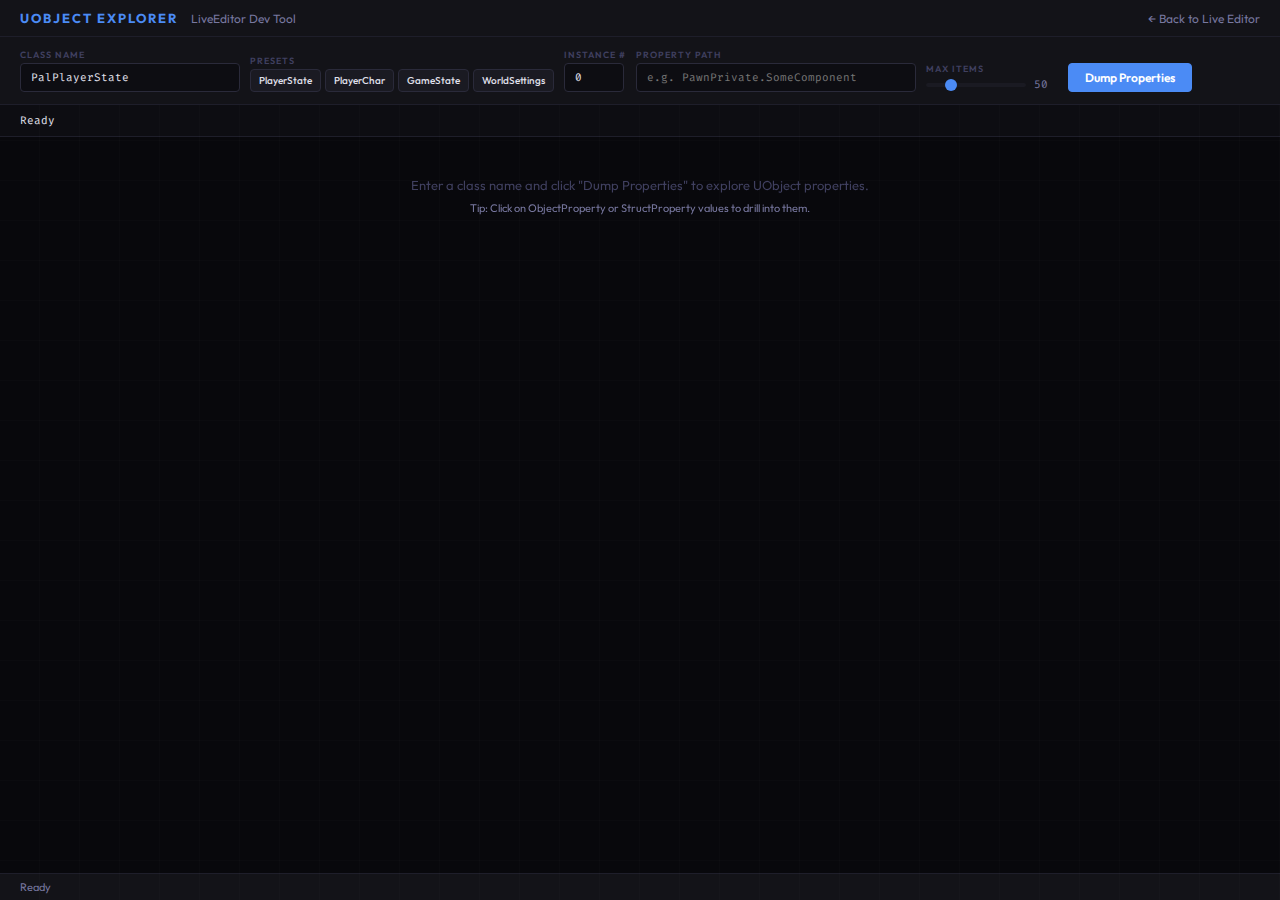
<file: scripts/live-editor/www/explorer.html>
<!DOCTYPE html>
<html lang="en">
<head>
    <meta charset="UTF-8">
    <meta name="viewport" content="width=device-width, initial-scale=1.0">
    <title>UObject Explorer — LiveEditor Dev Tool</title>
    <link rel="preconnect" href="https://fonts.googleapis.com">
    <link rel="preconnect" href="https://fonts.gstatic.com" crossorigin>
    <link href="https://fonts.googleapis.com/css2?family=Outfit:wght@300;400;500;600;700&family=Fira+Code:wght@400;500&display=swap" rel="stylesheet">
    <style>
        :root {
            --bg-deep:    #08080C;
            --bg:         #0D0D12;
            --bg-panel:   #131318;
            --bg-surface: #1A1A22;
            --bg-hover:   #22222E;
            --bg-active:  #2A2A3A;
            --border:     #1E1E2A;
            --border-light: #2A2A3A;
            --text:       #E0E0EC;
            --text-sec:   #7878A0;
            --text-muted: #404060;
            --blue:       #4B8BF5;
            --green:      #34D399;
            --red:        #F87171;
            --amber:      #FBBF24;
            --cyan:       #22D3EE;
            --purple:     #A78BFA;
            --accent:     var(--blue);
            --accent-dim: rgba(75, 139, 245, 0.15);
        }

        *, *::before, *::after { margin: 0; padding: 0; box-sizing: border-box; }

        body {
            font-family: 'Outfit', system-ui, sans-serif;
            font-size: 13px;
            background: var(--bg-deep);
            color: var(--text);
            height: 100vh;
            display: flex;
            flex-direction: column;
            overflow: hidden;
        }

        body::before {
            content: '';
            position: fixed;
            inset: 0;
            background:
                repeating-linear-gradient(0deg, transparent, transparent 39px, rgba(255,255,255,0.015) 39px, rgba(255,255,255,0.015) 40px),
                repeating-linear-gradient(90deg, transparent, transparent 39px, rgba(255,255,255,0.015) 39px, rgba(255,255,255,0.015) 40px);
            pointer-events: none;
            z-index: 0;
        }

        header {
            display: flex;
            justify-content: space-between;
            align-items: center;
            padding: 10px 20px;
            background: var(--bg-panel);
            border-bottom: 1px solid var(--border);
            z-index: 10;
            flex-shrink: 0;
        }

        .logo { font-weight: 700; font-size: 13px; letter-spacing: 2px; color: var(--accent); }
        .logo-sub { font-weight: 400; font-size: 12px; color: var(--text-sec); margin-left: 10px; }
        .back-link { color: var(--text-sec); text-decoration: none; font-size: 12px; }
        .back-link:hover { color: var(--text); }

        .controls {
            display: flex;
            gap: 10px;
            padding: 12px 20px;
            background: var(--bg-panel);
            border-bottom: 1px solid var(--border);
            flex-shrink: 0;
            flex-wrap: wrap;
            align-items: flex-end;
            z-index: 10;
        }

        .ctrl-group {
            display: flex;
            flex-direction: column;
            gap: 3px;
        }
        .ctrl-group label {
            font-size: 9px;
            font-weight: 600;
            letter-spacing: 1px;
            color: var(--text-muted);
            text-transform: uppercase;
        }

        .input {
            background: var(--bg);
            border: 1px solid var(--border-light);
            border-radius: 4px;
            color: var(--text);
            padding: 6px 10px;
            font-size: 12px;
            font-family: inherit;
            outline: none;
            transition: border-color 0.15s;
        }
        .input:focus {
            border-color: var(--accent);
            box-shadow: 0 0 0 2px var(--accent-dim);
        }
        .input.mono { font-family: 'Fira Code', monospace; font-size: 11px; }

        select.input { cursor: pointer; }

        .btn {
            background: var(--bg-surface);
            color: var(--text);
            border: 1px solid var(--border-light);
            border-radius: 4px;
            padding: 6px 16px;
            font-size: 12px;
            font-weight: 500;
            font-family: inherit;
            cursor: pointer;
            transition: background 0.15s;
            white-space: nowrap;
        }
        .btn:hover { background: var(--bg-hover); }
        .btn-accent { background: var(--accent); border-color: var(--accent); color: #fff; font-weight: 600; }
        .btn-accent:hover { background: #3A7AE4; }
        .btn-accent:disabled { opacity: 0.4; cursor: not-allowed; }
        .btn-sm { padding: 4px 10px; font-size: 11px; }

        .preset-btns { display: flex; gap: 4px; }
        .preset-btns .btn { padding: 4px 8px; font-size: 10px; }

        /* Breadcrumb */
        .breadcrumb {
            display: flex;
            gap: 4px;
            align-items: center;
            padding: 8px 20px;
            background: var(--bg);
            border-bottom: 1px solid var(--border);
            flex-shrink: 0;
            font-family: 'Fira Code', monospace;
            font-size: 11px;
            overflow-x: auto;
        }
        .bc-segment {
            color: var(--cyan);
            cursor: pointer;
            padding: 2px 6px;
            border-radius: 3px;
            transition: background 0.1s;
        }
        .bc-segment:hover { background: var(--bg-hover); }
        .bc-sep { color: var(--text-muted); }
        .bc-current { color: var(--text); cursor: default; }
        .bc-current:hover { background: none; }

        /* Results */
        .results {
            flex: 1;
            min-height: 0;
            overflow: auto;
            z-index: 1;
        }

        .results-info {
            padding: 8px 20px;
            font-size: 11px;
            color: var(--text-sec);
            border-bottom: 1px solid var(--border);
            background: var(--bg-panel);
            display: flex;
            gap: 16px;
        }

        table {
            width: 100%;
            border-collapse: collapse;
        }

        th {
            position: sticky;
            top: 0;
            background: var(--bg-panel);
            padding: 6px 12px;
            text-align: left;
            font-size: 10px;
            font-weight: 600;
            letter-spacing: 1px;
            color: var(--text-sec);
            border-bottom: 1px solid var(--border);
            z-index: 5;
        }

        td {
            padding: 4px 12px;
            border-bottom: 1px solid var(--border);
            font-size: 12px;
            vertical-align: top;
        }

        tr:hover { background: var(--bg-hover); }

        .col-offset {
            font-family: 'Fira Code', monospace;
            font-size: 10px;
            color: var(--text-muted);
            white-space: nowrap;
        }

        .col-type {
            font-family: 'Fira Code', monospace;
            font-size: 11px;
            color: var(--purple);
            white-space: nowrap;
        }

        .col-name {
            font-family: 'Fira Code', monospace;
            font-size: 11px;
            font-weight: 500;
        }

        .col-value {
            font-family: 'Fira Code', monospace;
            font-size: 11px;
            color: var(--text-sec);
            max-width: 600px;
            overflow: hidden;
            text-overflow: ellipsis;
            white-space: nowrap;
        }
        .col-value.drillable {
            color: var(--cyan);
            cursor: pointer;
        }
        .col-value.drillable:hover {
            text-decoration: underline;
        }
        .col-value.error { color: var(--red); }
        .col-value.numeric { color: var(--green); }
        .col-value.bool-true { color: var(--green); }
        .col-value.bool-false { color: var(--red); }
        .col-value.string-val { color: var(--amber); }

        .empty-state {
            padding: 40px;
            text-align: center;
            color: var(--text-muted);
            font-size: 13px;
        }

        .status-bar {
            padding: 6px 20px;
            font-size: 11px;
            color: var(--text-sec);
            background: var(--bg-panel);
            border-top: 1px solid var(--border);
            flex-shrink: 0;
            display: flex;
            justify-content: space-between;
        }
        .status-ok { color: var(--green); }
        .status-err { color: var(--red); }
        .status-loading { color: var(--amber); }

        .slider-row {
            display: flex;
            align-items: center;
            gap: 8px;
        }
        .slider {
            width: 100px;
            -webkit-appearance: none;
            appearance: none;
            height: 4px;
            background: var(--bg-surface);
            border-radius: 2px;
            outline: none;
        }
        .slider::-webkit-slider-thumb {
            -webkit-appearance: none;
            width: 12px; height: 12px;
            border-radius: 50%;
            background: var(--accent);
            cursor: pointer;
        }
        .slider-val {
            font-family: 'Fira Code', monospace;
            font-size: 11px;
            color: var(--text-sec);
            min-width: 24px;
        }
    </style>
</head>
<body>

    <header>
        <div>
            <span class="logo">UOBJECT EXPLORER</span>
            <span class="logo-sub">LiveEditor Dev Tool</span>
        </div>
        <a href="/" class="back-link">&larr; Back to Live Editor</a>
    </header>

    <div class="controls">
        <div class="ctrl-group">
            <label>Class Name</label>
            <input type="text" id="class-name" class="input mono" value="PalPlayerState" style="width:220px">
        </div>
        <div class="ctrl-group">
            <label>Presets</label>
            <div class="preset-btns">
                <button class="btn btn-sm" onclick="setPreset('PalPlayerState')">PlayerState</button>
                <button class="btn btn-sm" onclick="setPreset('PalPlayerCharacter')">PlayerChar</button>
                <button class="btn btn-sm" onclick="setPreset('PalGameStateInGame')">GameState</button>
                <button class="btn btn-sm" onclick="setPreset('PalWorldSettings')">WorldSettings</button>
            </div>
        </div>
        <div class="ctrl-group">
            <label>Instance #</label>
            <input type="number" id="inst-idx" class="input mono" value="0" min="0" style="width:60px">
        </div>
        <div class="ctrl-group">
            <label>Property Path</label>
            <input type="text" id="prop-path" class="input mono" placeholder="e.g. PawnPrivate.SomeComponent" style="width:280px">
        </div>
        <div class="ctrl-group">
            <label>Max Items</label>
            <div class="slider-row">
                <input type="range" id="max-items" class="slider" min="10" max="200" value="50" oninput="document.getElementById('max-val').textContent=this.value">
                <span id="max-val" class="slider-val">50</span>
            </div>
        </div>
        <div class="ctrl-group">
            <label>&nbsp;</label>
            <button id="btn-dump" class="btn btn-accent" onclick="doDump()">Dump Properties</button>
        </div>
    </div>

    <div class="breadcrumb" id="breadcrumb">
        <span class="bc-current">Ready</span>
    </div>

    <div class="results-info" id="results-info" style="display:none">
        <span id="info-class"></span>
        <span id="info-instances"></span>
        <span id="info-props"></span>
    </div>

    <div class="results" id="results">
        <div class="empty-state">
            Enter a class name and click "Dump Properties" to explore UObject properties.<br>
            <span style="color:var(--text-sec);font-size:11px;margin-top:8px;display:inline-block">
                Tip: Click on ObjectProperty or StructProperty values to drill into them.
            </span>
        </div>
    </div>

    <div class="status-bar">
        <span id="status-text">Ready</span>
        <span id="status-time"></span>
    </div>

    <script src="explorer.js"></script>
</body>
</html>
</file>
